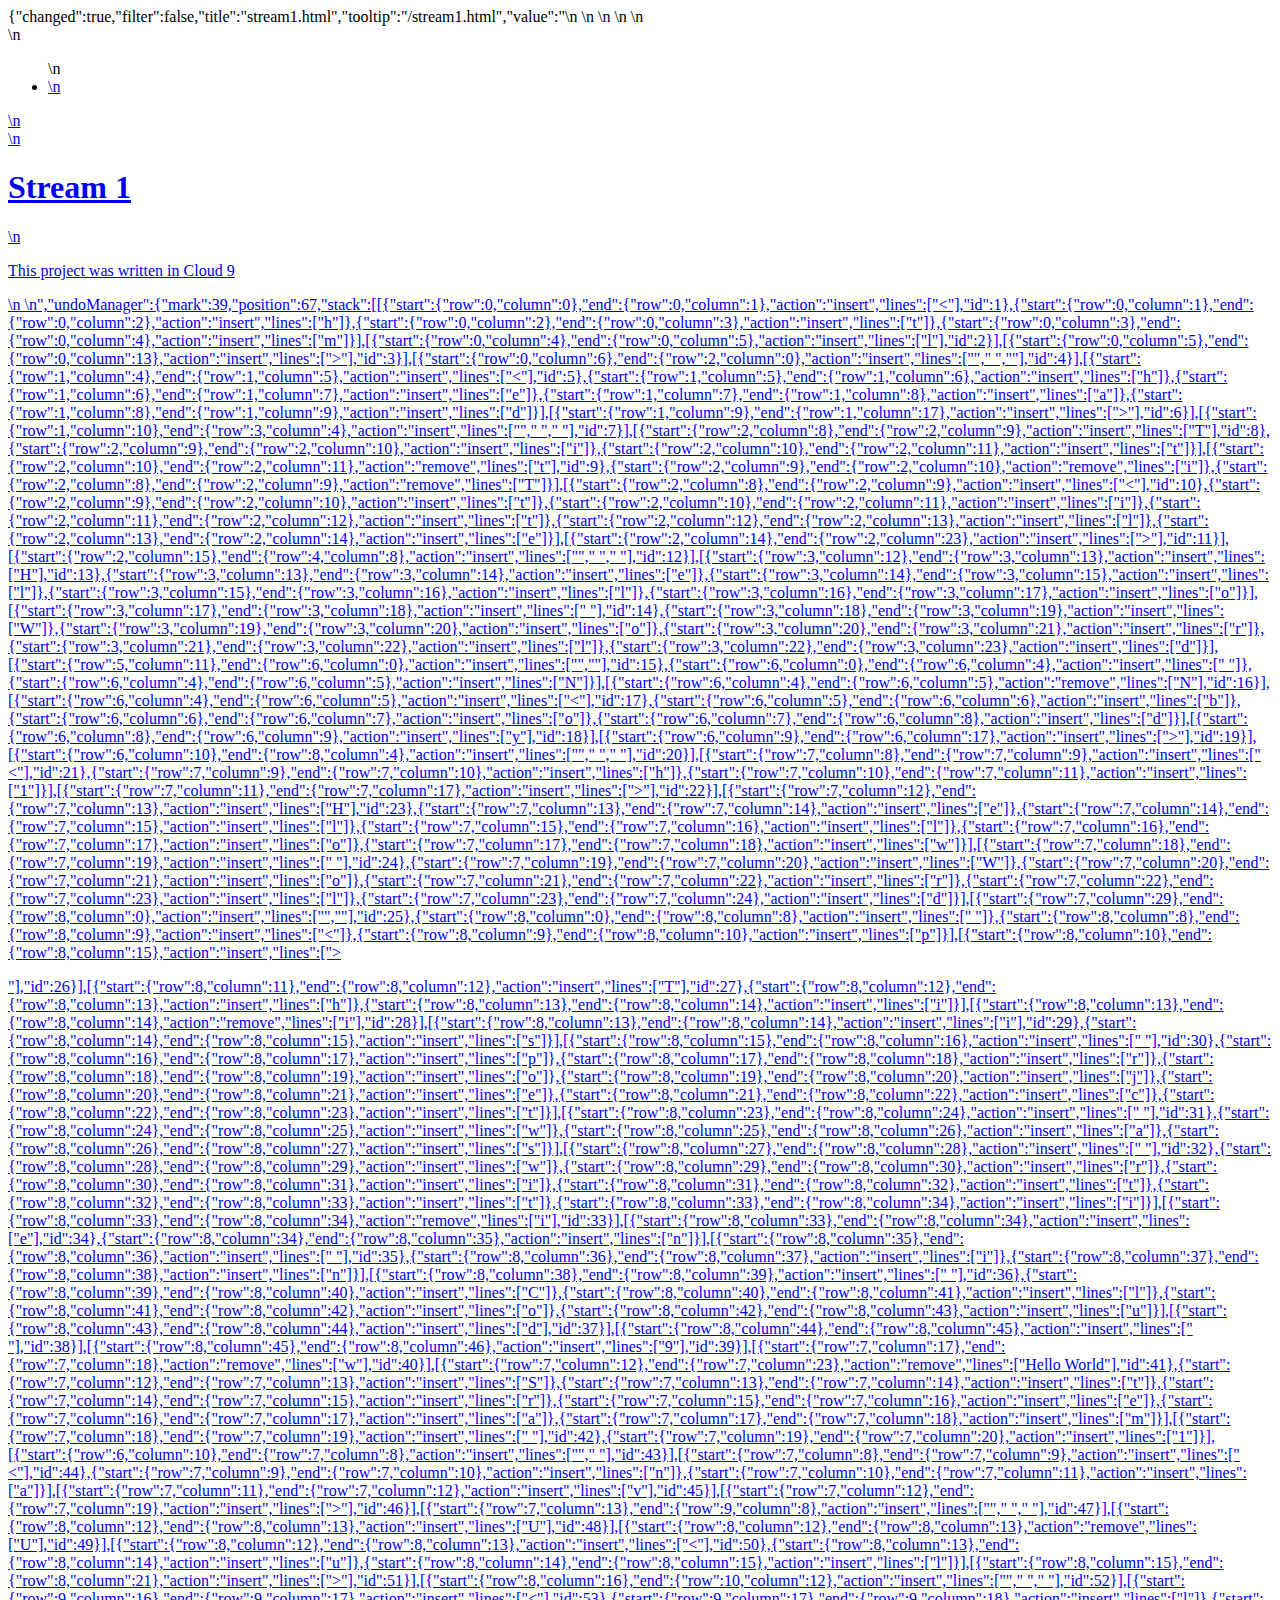
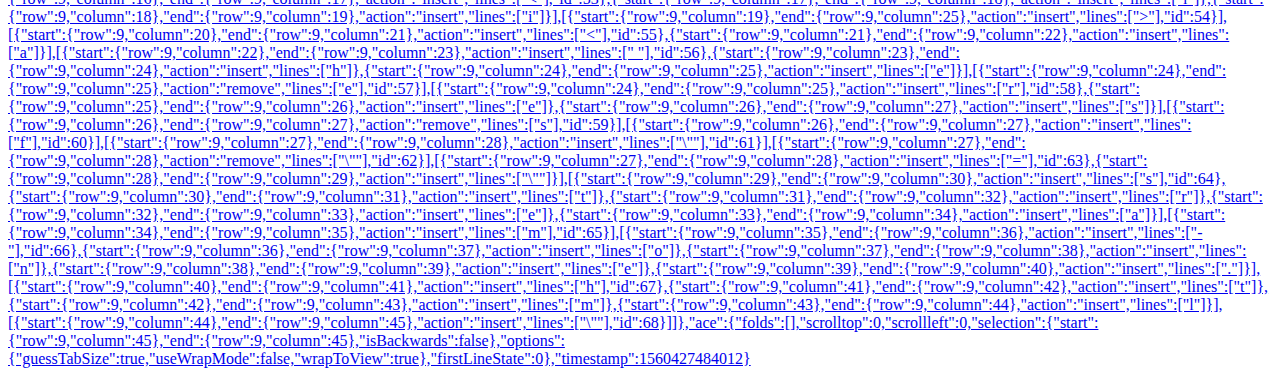
<file: .c9/metadata/environment/stream1.html>
{"changed":true,"filter":false,"title":"stream1.html","tooltip":"/stream1.html","value":"<html>\n    <head>\n        <title>\n            Hello World\n        </title>\n    </head>\n    <body>\n        <nav>\n            <ul>\n                <li><a href=\"stream-one.html\"</li>\n            </ul>\n        </nav>\n        <h1>Stream 1</h1>\n        <p>This project was written in Cloud 9</p>\n    </body>\n</html>","undoManager":{"mark":39,"position":67,"stack":[[{"start":{"row":0,"column":0},"end":{"row":0,"column":1},"action":"insert","lines":["<"],"id":1},{"start":{"row":0,"column":1},"end":{"row":0,"column":2},"action":"insert","lines":["h"]},{"start":{"row":0,"column":2},"end":{"row":0,"column":3},"action":"insert","lines":["t"]},{"start":{"row":0,"column":3},"end":{"row":0,"column":4},"action":"insert","lines":["m"]}],[{"start":{"row":0,"column":4},"end":{"row":0,"column":5},"action":"insert","lines":["l"],"id":2}],[{"start":{"row":0,"column":5},"end":{"row":0,"column":13},"action":"insert","lines":["></html>"],"id":3}],[{"start":{"row":0,"column":6},"end":{"row":2,"column":0},"action":"insert","lines":["","    ",""],"id":4}],[{"start":{"row":1,"column":4},"end":{"row":1,"column":5},"action":"insert","lines":["<"],"id":5},{"start":{"row":1,"column":5},"end":{"row":1,"column":6},"action":"insert","lines":["h"]},{"start":{"row":1,"column":6},"end":{"row":1,"column":7},"action":"insert","lines":["e"]},{"start":{"row":1,"column":7},"end":{"row":1,"column":8},"action":"insert","lines":["a"]},{"start":{"row":1,"column":8},"end":{"row":1,"column":9},"action":"insert","lines":["d"]}],[{"start":{"row":1,"column":9},"end":{"row":1,"column":17},"action":"insert","lines":["></head>"],"id":6}],[{"start":{"row":1,"column":10},"end":{"row":3,"column":4},"action":"insert","lines":["","        ","    "],"id":7}],[{"start":{"row":2,"column":8},"end":{"row":2,"column":9},"action":"insert","lines":["T"],"id":8},{"start":{"row":2,"column":9},"end":{"row":2,"column":10},"action":"insert","lines":["i"]},{"start":{"row":2,"column":10},"end":{"row":2,"column":11},"action":"insert","lines":["t"]}],[{"start":{"row":2,"column":10},"end":{"row":2,"column":11},"action":"remove","lines":["t"],"id":9},{"start":{"row":2,"column":9},"end":{"row":2,"column":10},"action":"remove","lines":["i"]},{"start":{"row":2,"column":8},"end":{"row":2,"column":9},"action":"remove","lines":["T"]}],[{"start":{"row":2,"column":8},"end":{"row":2,"column":9},"action":"insert","lines":["<"],"id":10},{"start":{"row":2,"column":9},"end":{"row":2,"column":10},"action":"insert","lines":["t"]},{"start":{"row":2,"column":10},"end":{"row":2,"column":11},"action":"insert","lines":["i"]},{"start":{"row":2,"column":11},"end":{"row":2,"column":12},"action":"insert","lines":["t"]},{"start":{"row":2,"column":12},"end":{"row":2,"column":13},"action":"insert","lines":["l"]},{"start":{"row":2,"column":13},"end":{"row":2,"column":14},"action":"insert","lines":["e"]}],[{"start":{"row":2,"column":14},"end":{"row":2,"column":23},"action":"insert","lines":["></title>"],"id":11}],[{"start":{"row":2,"column":15},"end":{"row":4,"column":8},"action":"insert","lines":["","            ","        "],"id":12}],[{"start":{"row":3,"column":12},"end":{"row":3,"column":13},"action":"insert","lines":["H"],"id":13},{"start":{"row":3,"column":13},"end":{"row":3,"column":14},"action":"insert","lines":["e"]},{"start":{"row":3,"column":14},"end":{"row":3,"column":15},"action":"insert","lines":["l"]},{"start":{"row":3,"column":15},"end":{"row":3,"column":16},"action":"insert","lines":["l"]},{"start":{"row":3,"column":16},"end":{"row":3,"column":17},"action":"insert","lines":["o"]}],[{"start":{"row":3,"column":17},"end":{"row":3,"column":18},"action":"insert","lines":[" "],"id":14},{"start":{"row":3,"column":18},"end":{"row":3,"column":19},"action":"insert","lines":["W"]},{"start":{"row":3,"column":19},"end":{"row":3,"column":20},"action":"insert","lines":["o"]},{"start":{"row":3,"column":20},"end":{"row":3,"column":21},"action":"insert","lines":["r"]},{"start":{"row":3,"column":21},"end":{"row":3,"column":22},"action":"insert","lines":["l"]},{"start":{"row":3,"column":22},"end":{"row":3,"column":23},"action":"insert","lines":["d"]}],[{"start":{"row":5,"column":11},"end":{"row":6,"column":0},"action":"insert","lines":["",""],"id":15},{"start":{"row":6,"column":0},"end":{"row":6,"column":4},"action":"insert","lines":["    "]},{"start":{"row":6,"column":4},"end":{"row":6,"column":5},"action":"insert","lines":["N"]}],[{"start":{"row":6,"column":4},"end":{"row":6,"column":5},"action":"remove","lines":["N"],"id":16}],[{"start":{"row":6,"column":4},"end":{"row":6,"column":5},"action":"insert","lines":["<"],"id":17},{"start":{"row":6,"column":5},"end":{"row":6,"column":6},"action":"insert","lines":["b"]},{"start":{"row":6,"column":6},"end":{"row":6,"column":7},"action":"insert","lines":["o"]},{"start":{"row":6,"column":7},"end":{"row":6,"column":8},"action":"insert","lines":["d"]}],[{"start":{"row":6,"column":8},"end":{"row":6,"column":9},"action":"insert","lines":["y"],"id":18}],[{"start":{"row":6,"column":9},"end":{"row":6,"column":17},"action":"insert","lines":["></body>"],"id":19}],[{"start":{"row":6,"column":10},"end":{"row":8,"column":4},"action":"insert","lines":["","        ","    "],"id":20}],[{"start":{"row":7,"column":8},"end":{"row":7,"column":9},"action":"insert","lines":["<"],"id":21},{"start":{"row":7,"column":9},"end":{"row":7,"column":10},"action":"insert","lines":["h"]},{"start":{"row":7,"column":10},"end":{"row":7,"column":11},"action":"insert","lines":["1"]}],[{"start":{"row":7,"column":11},"end":{"row":7,"column":17},"action":"insert","lines":["></h1>"],"id":22}],[{"start":{"row":7,"column":12},"end":{"row":7,"column":13},"action":"insert","lines":["H"],"id":23},{"start":{"row":7,"column":13},"end":{"row":7,"column":14},"action":"insert","lines":["e"]},{"start":{"row":7,"column":14},"end":{"row":7,"column":15},"action":"insert","lines":["l"]},{"start":{"row":7,"column":15},"end":{"row":7,"column":16},"action":"insert","lines":["l"]},{"start":{"row":7,"column":16},"end":{"row":7,"column":17},"action":"insert","lines":["o"]},{"start":{"row":7,"column":17},"end":{"row":7,"column":18},"action":"insert","lines":["w"]}],[{"start":{"row":7,"column":18},"end":{"row":7,"column":19},"action":"insert","lines":[" "],"id":24},{"start":{"row":7,"column":19},"end":{"row":7,"column":20},"action":"insert","lines":["W"]},{"start":{"row":7,"column":20},"end":{"row":7,"column":21},"action":"insert","lines":["o"]},{"start":{"row":7,"column":21},"end":{"row":7,"column":22},"action":"insert","lines":["r"]},{"start":{"row":7,"column":22},"end":{"row":7,"column":23},"action":"insert","lines":["l"]},{"start":{"row":7,"column":23},"end":{"row":7,"column":24},"action":"insert","lines":["d"]}],[{"start":{"row":7,"column":29},"end":{"row":8,"column":0},"action":"insert","lines":["",""],"id":25},{"start":{"row":8,"column":0},"end":{"row":8,"column":8},"action":"insert","lines":["        "]},{"start":{"row":8,"column":8},"end":{"row":8,"column":9},"action":"insert","lines":["<"]},{"start":{"row":8,"column":9},"end":{"row":8,"column":10},"action":"insert","lines":["p"]}],[{"start":{"row":8,"column":10},"end":{"row":8,"column":15},"action":"insert","lines":["></p>"],"id":26}],[{"start":{"row":8,"column":11},"end":{"row":8,"column":12},"action":"insert","lines":["T"],"id":27},{"start":{"row":8,"column":12},"end":{"row":8,"column":13},"action":"insert","lines":["h"]},{"start":{"row":8,"column":13},"end":{"row":8,"column":14},"action":"insert","lines":["i"]}],[{"start":{"row":8,"column":13},"end":{"row":8,"column":14},"action":"remove","lines":["i"],"id":28}],[{"start":{"row":8,"column":13},"end":{"row":8,"column":14},"action":"insert","lines":["i"],"id":29},{"start":{"row":8,"column":14},"end":{"row":8,"column":15},"action":"insert","lines":["s"]}],[{"start":{"row":8,"column":15},"end":{"row":8,"column":16},"action":"insert","lines":[" "],"id":30},{"start":{"row":8,"column":16},"end":{"row":8,"column":17},"action":"insert","lines":["p"]},{"start":{"row":8,"column":17},"end":{"row":8,"column":18},"action":"insert","lines":["r"]},{"start":{"row":8,"column":18},"end":{"row":8,"column":19},"action":"insert","lines":["o"]},{"start":{"row":8,"column":19},"end":{"row":8,"column":20},"action":"insert","lines":["j"]},{"start":{"row":8,"column":20},"end":{"row":8,"column":21},"action":"insert","lines":["e"]},{"start":{"row":8,"column":21},"end":{"row":8,"column":22},"action":"insert","lines":["c"]},{"start":{"row":8,"column":22},"end":{"row":8,"column":23},"action":"insert","lines":["t"]}],[{"start":{"row":8,"column":23},"end":{"row":8,"column":24},"action":"insert","lines":[" "],"id":31},{"start":{"row":8,"column":24},"end":{"row":8,"column":25},"action":"insert","lines":["w"]},{"start":{"row":8,"column":25},"end":{"row":8,"column":26},"action":"insert","lines":["a"]},{"start":{"row":8,"column":26},"end":{"row":8,"column":27},"action":"insert","lines":["s"]}],[{"start":{"row":8,"column":27},"end":{"row":8,"column":28},"action":"insert","lines":[" "],"id":32},{"start":{"row":8,"column":28},"end":{"row":8,"column":29},"action":"insert","lines":["w"]},{"start":{"row":8,"column":29},"end":{"row":8,"column":30},"action":"insert","lines":["r"]},{"start":{"row":8,"column":30},"end":{"row":8,"column":31},"action":"insert","lines":["i"]},{"start":{"row":8,"column":31},"end":{"row":8,"column":32},"action":"insert","lines":["t"]},{"start":{"row":8,"column":32},"end":{"row":8,"column":33},"action":"insert","lines":["t"]},{"start":{"row":8,"column":33},"end":{"row":8,"column":34},"action":"insert","lines":["i"]}],[{"start":{"row":8,"column":33},"end":{"row":8,"column":34},"action":"remove","lines":["i"],"id":33}],[{"start":{"row":8,"column":33},"end":{"row":8,"column":34},"action":"insert","lines":["e"],"id":34},{"start":{"row":8,"column":34},"end":{"row":8,"column":35},"action":"insert","lines":["n"]}],[{"start":{"row":8,"column":35},"end":{"row":8,"column":36},"action":"insert","lines":[" "],"id":35},{"start":{"row":8,"column":36},"end":{"row":8,"column":37},"action":"insert","lines":["i"]},{"start":{"row":8,"column":37},"end":{"row":8,"column":38},"action":"insert","lines":["n"]}],[{"start":{"row":8,"column":38},"end":{"row":8,"column":39},"action":"insert","lines":[" "],"id":36},{"start":{"row":8,"column":39},"end":{"row":8,"column":40},"action":"insert","lines":["C"]},{"start":{"row":8,"column":40},"end":{"row":8,"column":41},"action":"insert","lines":["l"]},{"start":{"row":8,"column":41},"end":{"row":8,"column":42},"action":"insert","lines":["o"]},{"start":{"row":8,"column":42},"end":{"row":8,"column":43},"action":"insert","lines":["u"]}],[{"start":{"row":8,"column":43},"end":{"row":8,"column":44},"action":"insert","lines":["d"],"id":37}],[{"start":{"row":8,"column":44},"end":{"row":8,"column":45},"action":"insert","lines":[" "],"id":38}],[{"start":{"row":8,"column":45},"end":{"row":8,"column":46},"action":"insert","lines":["9"],"id":39}],[{"start":{"row":7,"column":17},"end":{"row":7,"column":18},"action":"remove","lines":["w"],"id":40}],[{"start":{"row":7,"column":12},"end":{"row":7,"column":23},"action":"remove","lines":["Hello World"],"id":41},{"start":{"row":7,"column":12},"end":{"row":7,"column":13},"action":"insert","lines":["S"]},{"start":{"row":7,"column":13},"end":{"row":7,"column":14},"action":"insert","lines":["t"]},{"start":{"row":7,"column":14},"end":{"row":7,"column":15},"action":"insert","lines":["r"]},{"start":{"row":7,"column":15},"end":{"row":7,"column":16},"action":"insert","lines":["e"]},{"start":{"row":7,"column":16},"end":{"row":7,"column":17},"action":"insert","lines":["a"]},{"start":{"row":7,"column":17},"end":{"row":7,"column":18},"action":"insert","lines":["m"]}],[{"start":{"row":7,"column":18},"end":{"row":7,"column":19},"action":"insert","lines":[" "],"id":42},{"start":{"row":7,"column":19},"end":{"row":7,"column":20},"action":"insert","lines":["1"]}],[{"start":{"row":6,"column":10},"end":{"row":7,"column":8},"action":"insert","lines":["","        "],"id":43}],[{"start":{"row":7,"column":8},"end":{"row":7,"column":9},"action":"insert","lines":["<"],"id":44},{"start":{"row":7,"column":9},"end":{"row":7,"column":10},"action":"insert","lines":["n"]},{"start":{"row":7,"column":10},"end":{"row":7,"column":11},"action":"insert","lines":["a"]}],[{"start":{"row":7,"column":11},"end":{"row":7,"column":12},"action":"insert","lines":["v"],"id":45}],[{"start":{"row":7,"column":12},"end":{"row":7,"column":19},"action":"insert","lines":["></nav>"],"id":46}],[{"start":{"row":7,"column":13},"end":{"row":9,"column":8},"action":"insert","lines":["","            ","        "],"id":47}],[{"start":{"row":8,"column":12},"end":{"row":8,"column":13},"action":"insert","lines":["U"],"id":48}],[{"start":{"row":8,"column":12},"end":{"row":8,"column":13},"action":"remove","lines":["U"],"id":49}],[{"start":{"row":8,"column":12},"end":{"row":8,"column":13},"action":"insert","lines":["<"],"id":50},{"start":{"row":8,"column":13},"end":{"row":8,"column":14},"action":"insert","lines":["u"]},{"start":{"row":8,"column":14},"end":{"row":8,"column":15},"action":"insert","lines":["l"]}],[{"start":{"row":8,"column":15},"end":{"row":8,"column":21},"action":"insert","lines":["></ul>"],"id":51}],[{"start":{"row":8,"column":16},"end":{"row":10,"column":12},"action":"insert","lines":["","                ","            "],"id":52}],[{"start":{"row":9,"column":16},"end":{"row":9,"column":17},"action":"insert","lines":["<"],"id":53},{"start":{"row":9,"column":17},"end":{"row":9,"column":18},"action":"insert","lines":["l"]},{"start":{"row":9,"column":18},"end":{"row":9,"column":19},"action":"insert","lines":["i"]}],[{"start":{"row":9,"column":19},"end":{"row":9,"column":25},"action":"insert","lines":["></li>"],"id":54}],[{"start":{"row":9,"column":20},"end":{"row":9,"column":21},"action":"insert","lines":["<"],"id":55},{"start":{"row":9,"column":21},"end":{"row":9,"column":22},"action":"insert","lines":["a"]}],[{"start":{"row":9,"column":22},"end":{"row":9,"column":23},"action":"insert","lines":[" "],"id":56},{"start":{"row":9,"column":23},"end":{"row":9,"column":24},"action":"insert","lines":["h"]},{"start":{"row":9,"column":24},"end":{"row":9,"column":25},"action":"insert","lines":["e"]}],[{"start":{"row":9,"column":24},"end":{"row":9,"column":25},"action":"remove","lines":["e"],"id":57}],[{"start":{"row":9,"column":24},"end":{"row":9,"column":25},"action":"insert","lines":["r"],"id":58},{"start":{"row":9,"column":25},"end":{"row":9,"column":26},"action":"insert","lines":["e"]},{"start":{"row":9,"column":26},"end":{"row":9,"column":27},"action":"insert","lines":["s"]}],[{"start":{"row":9,"column":26},"end":{"row":9,"column":27},"action":"remove","lines":["s"],"id":59}],[{"start":{"row":9,"column":26},"end":{"row":9,"column":27},"action":"insert","lines":["f"],"id":60}],[{"start":{"row":9,"column":27},"end":{"row":9,"column":28},"action":"insert","lines":["\""],"id":61}],[{"start":{"row":9,"column":27},"end":{"row":9,"column":28},"action":"remove","lines":["\""],"id":62}],[{"start":{"row":9,"column":27},"end":{"row":9,"column":28},"action":"insert","lines":["="],"id":63},{"start":{"row":9,"column":28},"end":{"row":9,"column":29},"action":"insert","lines":["\""]}],[{"start":{"row":9,"column":29},"end":{"row":9,"column":30},"action":"insert","lines":["s"],"id":64},{"start":{"row":9,"column":30},"end":{"row":9,"column":31},"action":"insert","lines":["t"]},{"start":{"row":9,"column":31},"end":{"row":9,"column":32},"action":"insert","lines":["r"]},{"start":{"row":9,"column":32},"end":{"row":9,"column":33},"action":"insert","lines":["e"]},{"start":{"row":9,"column":33},"end":{"row":9,"column":34},"action":"insert","lines":["a"]}],[{"start":{"row":9,"column":34},"end":{"row":9,"column":35},"action":"insert","lines":["m"],"id":65}],[{"start":{"row":9,"column":35},"end":{"row":9,"column":36},"action":"insert","lines":["-"],"id":66},{"start":{"row":9,"column":36},"end":{"row":9,"column":37},"action":"insert","lines":["o"]},{"start":{"row":9,"column":37},"end":{"row":9,"column":38},"action":"insert","lines":["n"]},{"start":{"row":9,"column":38},"end":{"row":9,"column":39},"action":"insert","lines":["e"]},{"start":{"row":9,"column":39},"end":{"row":9,"column":40},"action":"insert","lines":["."]}],[{"start":{"row":9,"column":40},"end":{"row":9,"column":41},"action":"insert","lines":["h"],"id":67},{"start":{"row":9,"column":41},"end":{"row":9,"column":42},"action":"insert","lines":["t"]},{"start":{"row":9,"column":42},"end":{"row":9,"column":43},"action":"insert","lines":["m"]},{"start":{"row":9,"column":43},"end":{"row":9,"column":44},"action":"insert","lines":["l"]}],[{"start":{"row":9,"column":44},"end":{"row":9,"column":45},"action":"insert","lines":["\""],"id":68}]]},"ace":{"folds":[],"scrolltop":0,"scrollleft":0,"selection":{"start":{"row":9,"column":45},"end":{"row":9,"column":45},"isBackwards":false},"options":{"guessTabSize":true,"useWrapMode":false,"wrapToView":true},"firstLineState":0},"timestamp":1560427484012}
</file>
